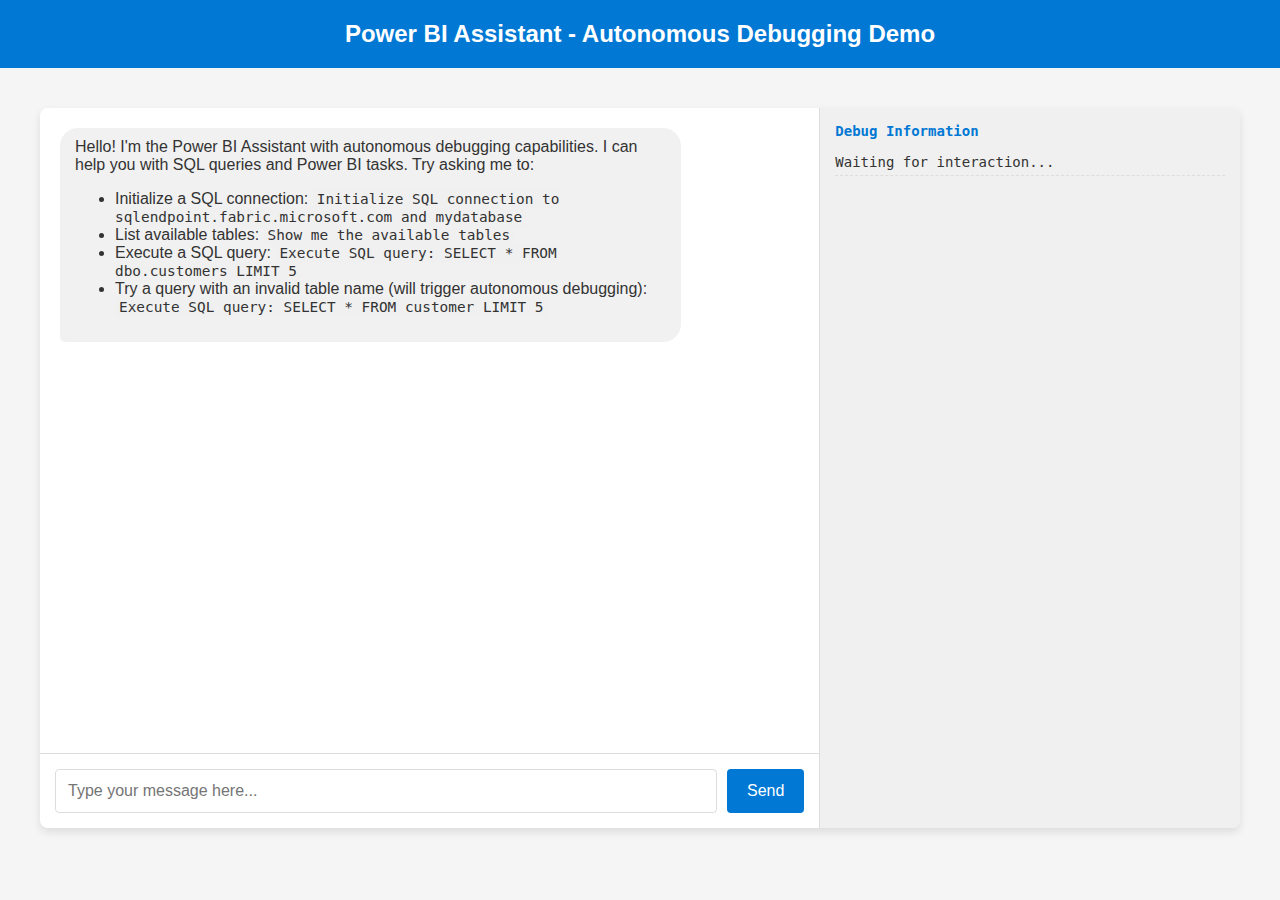
<file: MCP-Application/templates/index.html>
<!DOCTYPE html>
<html lang="en">
<head>
    <meta charset="UTF-8">
    <meta name="viewport" content="width=device-width, initial-scale=1.0">
    <title>Power BI Assistant - Autonomous Debugging Demo</title>
    <style>
        body {
            font-family: 'Segoe UI', Tahoma, Geneva, Verdana, sans-serif;
            margin: 0;
            padding: 0;
            background-color: #f5f5f5;
            color: #333;
        }
        .container {
            max-width: 1200px;
            margin: 0 auto;
            padding: 20px;
        }
        header {
            background-color: #0078d4;
            color: white;
            padding: 20px;
            text-align: center;
        }
        h1 {
            margin: 0;
            font-size: 24px;
        }
        .chat-container {
            display: flex;
            height: calc(100vh - 180px);
            margin-top: 20px;
            border-radius: 8px;
            overflow: hidden;
            box-shadow: 0 4px 8px rgba(0, 0, 0, 0.1);
        }
        .chat-window {
            flex: 2;
            background-color: white;
            display: flex;
            flex-direction: column;
        }
        .debug-window {
            flex: 1;
            background-color: #f0f0f0;
            border-left: 1px solid #ddd;
            padding: 15px;
            overflow-y: auto;
            font-family: 'Consolas', monospace;
            font-size: 14px;
        }
        .messages {
            flex: 1;
            padding: 20px;
            overflow-y: auto;
        }
        .message {
            margin-bottom: 15px;
            padding: 10px 15px;
            border-radius: 18px;
            max-width: 80%;
            word-wrap: break-word;
        }
        .user-message {
            background-color: #e1f5fe;
            margin-left: auto;
            border-bottom-right-radius: 5px;
        }
        .assistant-message {
            background-color: #f1f1f1;
            margin-right: auto;
            border-bottom-left-radius: 5px;
        }
        .input-area {
            display: flex;
            padding: 15px;
            border-top: 1px solid #ddd;
        }
        #message-input {
            flex: 1;
            padding: 12px;
            border: 1px solid #ddd;
            border-radius: 4px;
            font-size: 16px;
            outline: none;
        }
        button {
            background-color: #0078d4;
            color: white;
            border: none;
            border-radius: 4px;
            padding: 0 20px;
            margin-left: 10px;
            font-size: 16px;
            cursor: pointer;
            transition: background-color 0.2s;
        }
        button:hover {
            background-color: #106ebe;
        }
        .tool-result {
            background-color: #f9f9f9;
            border: 1px solid #ddd;
            border-radius: 4px;
            padding: 10px;
            margin-top: 10px;
            font-size: 14px;
        }
        .debug-title {
            font-weight: bold;
            margin-bottom: 10px;
            color: #0078d4;
        }
        .debug-log {
            padding: 5px 0;
            border-bottom: 1px dashed #ddd;
        }
        .loading {
            text-align: center;
            padding: 20px;
            color: #666;
        }
        code {
            background-color: #f0f0f0;
            padding: 2px 4px;
            border-radius: 3px;
            font-family: 'Consolas', monospace;
            font-size: 90%;
        }
        pre {
            background-color: #f5f5f5;
            padding: 10px;
            border-radius: 5px;
            overflow-x: auto;
            margin: 10px 0;
        }
    </style>
</head>
<body>
    <header>
        <h1>Power BI Assistant - Autonomous Debugging Demo</h1>
    </header>
    
    <div class="container">
        <div class="chat-container">
            <div class="chat-window">
                <div class="messages" id="messages">
                    <div class="message assistant-message">
                        Hello! I'm the Power BI Assistant with autonomous debugging capabilities. I can help you with SQL queries and Power BI tasks. Try asking me to:
                        <ul>
                            <li>Initialize a SQL connection: <code>Initialize SQL connection to sqlendpoint.fabric.microsoft.com and mydatabase</code></li>
                            <li>List available tables: <code>Show me the available tables</code></li>
                            <li>Execute a SQL query: <code>Execute SQL query: SELECT * FROM dbo.customers LIMIT 5</code></li>
                            <li>Try a query with an invalid table name (will trigger autonomous debugging): <code>Execute SQL query: SELECT * FROM customer LIMIT 5</code></li>
                        </ul>
                    </div>
                </div>
                <div class="input-area">
                    <input type="text" id="message-input" placeholder="Type your message here..." autocomplete="off">
                    <button id="send-button">Send</button>
                </div>
            </div>
            <div class="debug-window" id="debug-window">
                <div class="debug-title">Debug Information</div>
                <div class="debug-log">Waiting for interaction...</div>
            </div>
        </div>
    </div>

    <script>
        // Client-side JavaScript code for the chat interface
        const messagesContainer = document.getElementById('messages');
        const messageInput = document.getElementById('message-input');
        const sendButton = document.getElementById('send-button');
        const debugWindow = document.getElementById('debug-window');
        
        // Generate a unique session ID
        const sessionId = 'session_' + Math.random().toString(36).substring(2, 10);
        
        // Function to add a message to the chat
        function addMessage(content, sender) {
            const messageDiv = document.createElement('div');
            messageDiv.className = `message ${sender}-message`;
            messageDiv.innerHTML = content;
            messagesContainer.appendChild(messageDiv);
            messagesContainer.scrollTop = messagesContainer.scrollHeight;
        }
        
        // Function to update debug information
        function updateDebugInfo(info) {
            debugWindow.innerHTML = '<div class="debug-title">Debug Information</div>';
            
            // Add session ID
            const sessionDiv = document.createElement('div');
            sessionDiv.className = 'debug-log';
            sessionDiv.textContent = `Session ID: ${info.session_id || 'Unknown'}`;
            debugWindow.appendChild(sessionDiv);
            
            // Add executed tools
            if (info.auto_executed_tools && info.auto_executed_tools.length > 0) {
                const toolsDiv = document.createElement('div');
                toolsDiv.className = 'debug-log';
                toolsDiv.innerHTML = `<strong>Executed Tools:</strong><br>` + 
                    info.auto_executed_tools.map(tool => `- ${tool}`).join('<br>');
                debugWindow.appendChild(toolsDiv);
            }
            
            // Add debug logs
            if (info.debug_logs && info.debug_logs.length > 0) {
                const logsTitle = document.createElement('div');
                logsTitle.className = 'debug-log';
                logsTitle.innerHTML = '<strong>Autonomous Debugging Logs:</strong>';
                debugWindow.appendChild(logsTitle);
                
                info.debug_logs.forEach(log => {
                    const logDiv = document.createElement('div');
                    logDiv.className = 'debug-log';
                    logDiv.textContent = log;
                    debugWindow.appendChild(logDiv);
                });
            }
            
            // Add tool results
            if (info.tool_results && info.tool_results.length > 0) {
                const resultsTitle = document.createElement('div');
                resultsTitle.className = 'debug-log';
                resultsTitle.innerHTML = '<strong>Tool Results:</strong>';
                debugWindow.appendChild(resultsTitle);
                
                info.tool_results.forEach(result => {
                    const resultDiv = document.createElement('div');
                    resultDiv.className = 'debug-log';
                    
                    let resultText = `Tool: ${result.tool_name}<br>`;
                    resultText += `Params: ${JSON.stringify(result.params)}<br>`;
                    
                    // Format the result based on type
                    if (Array.isArray(result.result)) {
                        if (result.result.length > 3) {
                            resultText += `Result: Array with ${result.result.length} items<br>`;
                            resultText += `First 3 items: ${JSON.stringify(result.result.slice(0, 3), null, 2)}...`;
                        } else {
                            resultText += `Result: ${JSON.stringify(result.result, null, 2)}`;
                        }
                    } else {
                        resultText += `Result: ${JSON.stringify(result.result, null, 2)}`;
                    }
                    
                    resultDiv.innerHTML = resultText;
                    debugWindow.appendChild(resultDiv);
                });
            }
        }
        
        // Function to send a message
        async function sendMessage() {
            const message = messageInput.value.trim();
            if (!message) return;
            
            // Add user message to the chat
            addMessage(message, 'user');
            
            // Clear input
            messageInput.value = '';
            
            // Add loading indicator
            const loadingDiv = document.createElement('div');
            loadingDiv.className = 'loading';
            loadingDiv.textContent = 'Processing...';
            messagesContainer.appendChild(loadingDiv);
            
            try {
                // Send message to the API
                const response = await fetch('/api/chat', {
                    method: 'POST',
                    headers: {
                        'Content-Type': 'application/json'
                    },
                    body: JSON.stringify({
                        message: message,
                        session_id: sessionId
                    })
                });
                
                // Remove loading indicator
                messagesContainer.removeChild(loadingDiv);
                
                if (!response.ok) {
                    throw new Error('API request failed');
                }
                
                const data = await response.json();
                
                // Add assistant's response to the chat
                let assistantContent = data.message;
                
                // Add tool results if available
                if (data.tool_results && data.tool_results.length > 0) {
                    assistantContent += '<div class="tool-result">';
                    assistantContent += `<strong>Results:</strong> `;
                    
                    // Format results based on type
                    const lastToolResult = data.tool_results[data.tool_results.length - 1];
                    if (lastToolResult && lastToolResult.result) {
                        if (Array.isArray(lastToolResult.result)) {
                            if (lastToolResult.result.length > 3) {
                                assistantContent += `Found ${lastToolResult.result.length} items. Here are the first 3:<br>`;
                                assistantContent += `<pre>${JSON.stringify(lastToolResult.result.slice(0, 3), null, 2)}...</pre>`;
                            } else {
                                assistantContent += `<pre>${JSON.stringify(lastToolResult.result, null, 2)}</pre>`;
                            }
                        } else {
                            assistantContent += `<pre>${JSON.stringify(lastToolResult.result, null, 2)}</pre>`;
                        }
                    }
                    
                    assistantContent += '</div>';
                }
                
                // If autonomous debugging was performed, add a note
                if (data.debug_logs && data.debug_logs.length > 0) {
                    assistantContent += '<div class="tool-result" style="background-color: #e6f7ff; border-color: #91d5ff;">';
                    assistantContent += '<strong>Note:</strong> Autonomous debugging was performed to fix an issue with your request.';
                    assistantContent += '</div>';
                }
                
                addMessage(assistantContent, 'assistant');
                
                // Update debug information
                updateDebugInfo(data);
                
            } catch (error) {
                // Remove loading indicator if still present
                if (messagesContainer.contains(loadingDiv)) {
                    messagesContainer.removeChild(loadingDiv);
                }
                
                console.error('Error:', error);
                addMessage('Sorry, there was an error processing your request. Please try again.', 'assistant');
            }
        }
        
        // Event listeners
        sendButton.addEventListener('click', sendMessage);
        messageInput.addEventListener('keydown', event => {
            if (event.key === 'Enter') {
                sendMessage();
            }
        });
    </script>
</body>
</html>
</file>
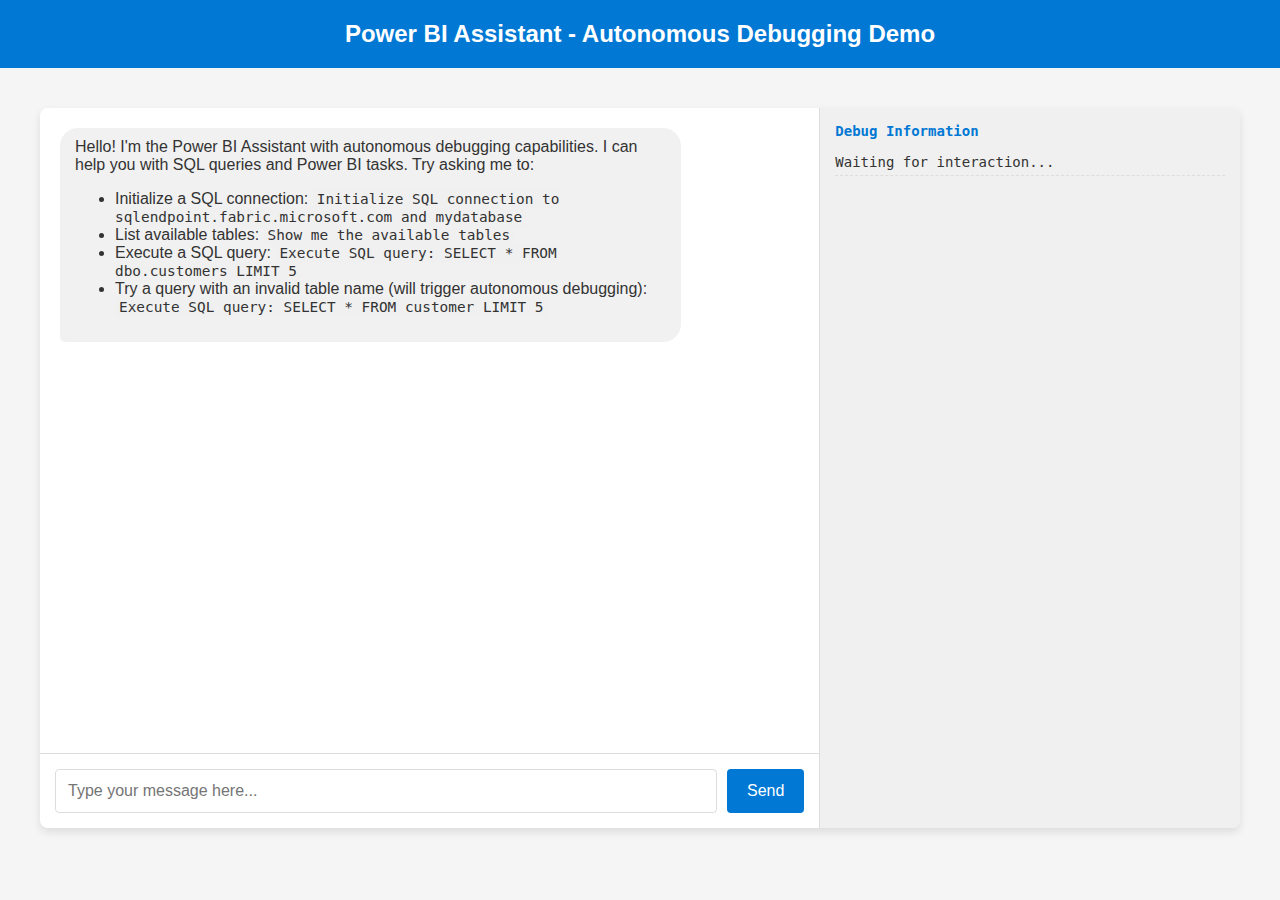
<file: MCP-Application/webapp/templates/index.html>
<!DOCTYPE html>
<html lang="en">
<head>
    <meta charset="UTF-8">
    <meta name="viewport" content="width=device-width, initial-scale=1.0">
    <title>Power BI Assistant - Autonomous Debugging Demo</title>
    <style>
        body {
            font-family: 'Segoe UI', Tahoma, Geneva, Verdana, sans-serif;
            margin: 0;
            padding: 0;
            background-color: #f5f5f5;
            color: #333;
        }
        .container {
            max-width: 1200px;
            margin: 0 auto;
            padding: 20px;
        }
        header {
            background-color: #0078d4;
            color: white;
            padding: 20px;
            text-align: center;
        }
        h1 {
            margin: 0;
            font-size: 24px;
        }
        .chat-container {
            display: flex;
            height: calc(100vh - 180px);
            margin-top: 20px;
            border-radius: 8px;
            overflow: hidden;
            box-shadow: 0 4px 8px rgba(0, 0, 0, 0.1);
        }
        .chat-window {
            flex: 2;
            background-color: white;
            display: flex;
            flex-direction: column;
        }
        .debug-window {
            flex: 1;
            background-color: #f0f0f0;
            border-left: 1px solid #ddd;
            padding: 15px;
            overflow-y: auto;
            font-family: 'Consolas', monospace;
            font-size: 14px;
        }
        .messages {
            flex: 1;
            padding: 20px;
            overflow-y: auto;
        }
        .message {
            margin-bottom: 15px;
            padding: 10px 15px;
            border-radius: 18px;
            max-width: 80%;
            word-wrap: break-word;
        }
        .user-message {
            background-color: #e1f5fe;
            margin-left: auto;
            border-bottom-right-radius: 5px;
        }
        .assistant-message {
            background-color: #f1f1f1;
            margin-right: auto;
            border-bottom-left-radius: 5px;
        }
        .input-area {
            display: flex;
            padding: 15px;
            border-top: 1px solid #ddd;
        }
        #message-input {
            flex: 1;
            padding: 12px;
            border: 1px solid #ddd;
            border-radius: 4px;
            font-size: 16px;
            outline: none;
        }
        button {
            background-color: #0078d4;
            color: white;
            border: none;
            border-radius: 4px;
            padding: 0 20px;
            margin-left: 10px;
            font-size: 16px;
            cursor: pointer;
            transition: background-color 0.2s;
        }
        button:hover {
            background-color: #106ebe;
        }
        .tool-result {
            background-color: #f9f9f9;
            border: 1px solid #ddd;
            border-radius: 4px;
            padding: 10px;
            margin-top: 10px;
            font-size: 14px;
        }
        .debug-title {
            font-weight: bold;
            margin-bottom: 10px;
            color: #0078d4;
        }
        .debug-log {
            padding: 5px 0;
            border-bottom: 1px dashed #ddd;
        }
        .loading {
            text-align: center;
            padding: 20px;
            color: #666;
        }
        code {
            background-color: #f0f0f0;
            padding: 2px 4px;
            border-radius: 3px;
            font-family: 'Consolas', monospace;
            font-size: 90%;
        }
        pre {
            background-color: #f5f5f5;
            padding: 10px;
            border-radius: 5px;
            overflow-x: auto;
            margin: 10px 0;
        }
    </style>
</head>
<body>
    <header>
        <h1>Power BI Assistant - Autonomous Debugging Demo</h1>
    </header>
    
    <div class="container">
        <div class="chat-container">
            <div class="chat-window">
                <div class="messages" id="messages">
                    <div class="message assistant-message">
                        Hello! I'm the Power BI Assistant with autonomous debugging capabilities. I can help you with SQL queries and Power BI tasks. Try asking me to:
                        <ul>
                            <li>Initialize a SQL connection: <code>Initialize SQL connection to sqlendpoint.fabric.microsoft.com and mydatabase</code></li>
                            <li>List available tables: <code>Show me the available tables</code></li>
                            <li>Execute a SQL query: <code>Execute SQL query: SELECT * FROM dbo.customers LIMIT 5</code></li>
                            <li>Try a query with an invalid table name (will trigger autonomous debugging): <code>Execute SQL query: SELECT * FROM customer LIMIT 5</code></li>
                        </ul>
                    </div>
                </div>
                <div class="input-area">
                    <input type="text" id="message-input" placeholder="Type your message here..." autocomplete="off">
                    <button id="send-button">Send</button>
                </div>
            </div>
            <div class="debug-window" id="debug-window">
                <div class="debug-title">Debug Information</div>
                <div class="debug-log">Waiting for interaction...</div>
            </div>
        </div>
    </div>

    <script>
        // Client-side JavaScript code for the chat interface
        const messagesContainer = document.getElementById('messages');
        const messageInput = document.getElementById('message-input');
        const sendButton = document.getElementById('send-button');
        const debugWindow = document.getElementById('debug-window');
        
        // Generate a unique session ID
        const sessionId = 'session_' + Math.random().toString(36).substring(2, 10);
        
        // Function to add a message to the chat
        function addMessage(content, sender) {
            const messageDiv = document.createElement('div');
            messageDiv.className = `message ${sender}-message`;
            messageDiv.innerHTML = content;
            messagesContainer.appendChild(messageDiv);
            messagesContainer.scrollTop = messagesContainer.scrollHeight;
        }
        
        // Function to update debug information
        function updateDebugInfo(info) {
            debugWindow.innerHTML = '<div class="debug-title">Debug Information</div>';
            
            // Add session ID
            const sessionDiv = document.createElement('div');
            sessionDiv.className = 'debug-log';
            sessionDiv.textContent = `Session ID: ${info.session_id || 'Unknown'}`;
            debugWindow.appendChild(sessionDiv);
            
            // Add executed tools
            if (info.auto_executed_tools && info.auto_executed_tools.length > 0) {
                const toolsDiv = document.createElement('div');
                toolsDiv.className = 'debug-log';
                toolsDiv.innerHTML = `<strong>Executed Tools:</strong><br>` + 
                    info.auto_executed_tools.map(tool => `- ${tool}`).join('<br>');
                debugWindow.appendChild(toolsDiv);
            }
            
            // Add debug logs
            if (info.debug_logs && info.debug_logs.length > 0) {
                const logsTitle = document.createElement('div');
                logsTitle.className = 'debug-log';
                logsTitle.innerHTML = '<strong>Autonomous Debugging Logs:</strong>';
                debugWindow.appendChild(logsTitle);
                
                info.debug_logs.forEach(log => {
                    const logDiv = document.createElement('div');
                    logDiv.className = 'debug-log';
                    logDiv.textContent = log;
                    debugWindow.appendChild(logDiv);
                });
            }
            
            // Add tool results
            if (info.tool_results && info.tool_results.length > 0) {
                const resultsTitle = document.createElement('div');
                resultsTitle.className = 'debug-log';
                resultsTitle.innerHTML = '<strong>Tool Results:</strong>';
                debugWindow.appendChild(resultsTitle);
                
                info.tool_results.forEach(result => {
                    const resultDiv = document.createElement('div');
                    resultDiv.className = 'debug-log';
                    
                    let resultText = `Tool: ${result.tool_name}<br>`;
                    resultText += `Params: ${JSON.stringify(result.params)}<br>`;
                    
                    // Format the result based on type
                    if (Array.isArray(result.result)) {
                        if (result.result.length > 3) {
                            resultText += `Result: Array with ${result.result.length} items<br>`;
                            resultText += `First 3 items: ${JSON.stringify(result.result.slice(0, 3), null, 2)}...`;
                        } else {
                            resultText += `Result: ${JSON.stringify(result.result, null, 2)}`;
                        }
                    } else {
                        resultText += `Result: ${JSON.stringify(result.result, null, 2)}`;
                    }
                    
                    resultDiv.innerHTML = resultText;
                    debugWindow.appendChild(resultDiv);
                });
            }
        }
        
        // Function to send a message
        async function sendMessage() {
            const message = messageInput.value.trim();
            if (!message) return;
            
            // Add user message to the chat
            addMessage(message, 'user');
            
            // Clear input
            messageInput.value = '';
            
            // Add loading indicator
            const loadingDiv = document.createElement('div');
            loadingDiv.className = 'loading';
            loadingDiv.textContent = 'Processing...';
            messagesContainer.appendChild(loadingDiv);
            
            try {
                // Send message to the API
                const response = await fetch('/api/chat', {
                    method: 'POST',
                    headers: {
                        'Content-Type': 'application/json'
                    },
                    body: JSON.stringify({
                        message: message,
                        session_id: sessionId
                    })
                });
                
                // Remove loading indicator
                messagesContainer.removeChild(loadingDiv);
                
                if (!response.ok) {
                    throw new Error('API request failed');
                }
                
                const data = await response.json();
                
                // Add assistant's response to the chat
                let assistantContent = data.message;
                
                // Add tool results if available
                if (data.tool_results && data.tool_results.length > 0) {
                    assistantContent += '<div class="tool-result">';
                    assistantContent += `<strong>Results:</strong> `;
                    
                    // Format results based on type
                    const lastToolResult = data.tool_results[data.tool_results.length - 1];
                    if (lastToolResult && lastToolResult.result) {
                        if (Array.isArray(lastToolResult.result)) {
                            if (lastToolResult.result.length > 3) {
                                assistantContent += `Found ${lastToolResult.result.length} items. Here are the first 3:<br>`;
                                assistantContent += `<pre>${JSON.stringify(lastToolResult.result.slice(0, 3), null, 2)}...</pre>`;
                            } else {
                                assistantContent += `<pre>${JSON.stringify(lastToolResult.result, null, 2)}</pre>`;
                            }
                        } else {
                            assistantContent += `<pre>${JSON.stringify(lastToolResult.result, null, 2)}</pre>`;
                        }
                    }
                    
                    assistantContent += '</div>';
                }
                
                // If autonomous debugging was performed, add a note
                if (data.debug_logs && data.debug_logs.length > 0) {
                    assistantContent += '<div class="tool-result" style="background-color: #e6f7ff; border-color: #91d5ff;">';
                    assistantContent += '<strong>Note:</strong> Autonomous debugging was performed to fix an issue with your request.';
                    assistantContent += '</div>';
                }
                
                addMessage(assistantContent, 'assistant');
                
                // Update debug information
                updateDebugInfo(data);
                
            } catch (error) {
                // Remove loading indicator if still present
                if (messagesContainer.contains(loadingDiv)) {
                    messagesContainer.removeChild(loadingDiv);
                }
                
                console.error('Error:', error);
                addMessage('Sorry, there was an error processing your request. Please try again.', 'assistant');
            }
        }
        
        // Event listeners
        sendButton.addEventListener('click', sendMessage);
        messageInput.addEventListener('keydown', event => {
            if (event.key === 'Enter') {
                sendMessage();
            }
        });
    </script>
</body>
</html>
</file>
